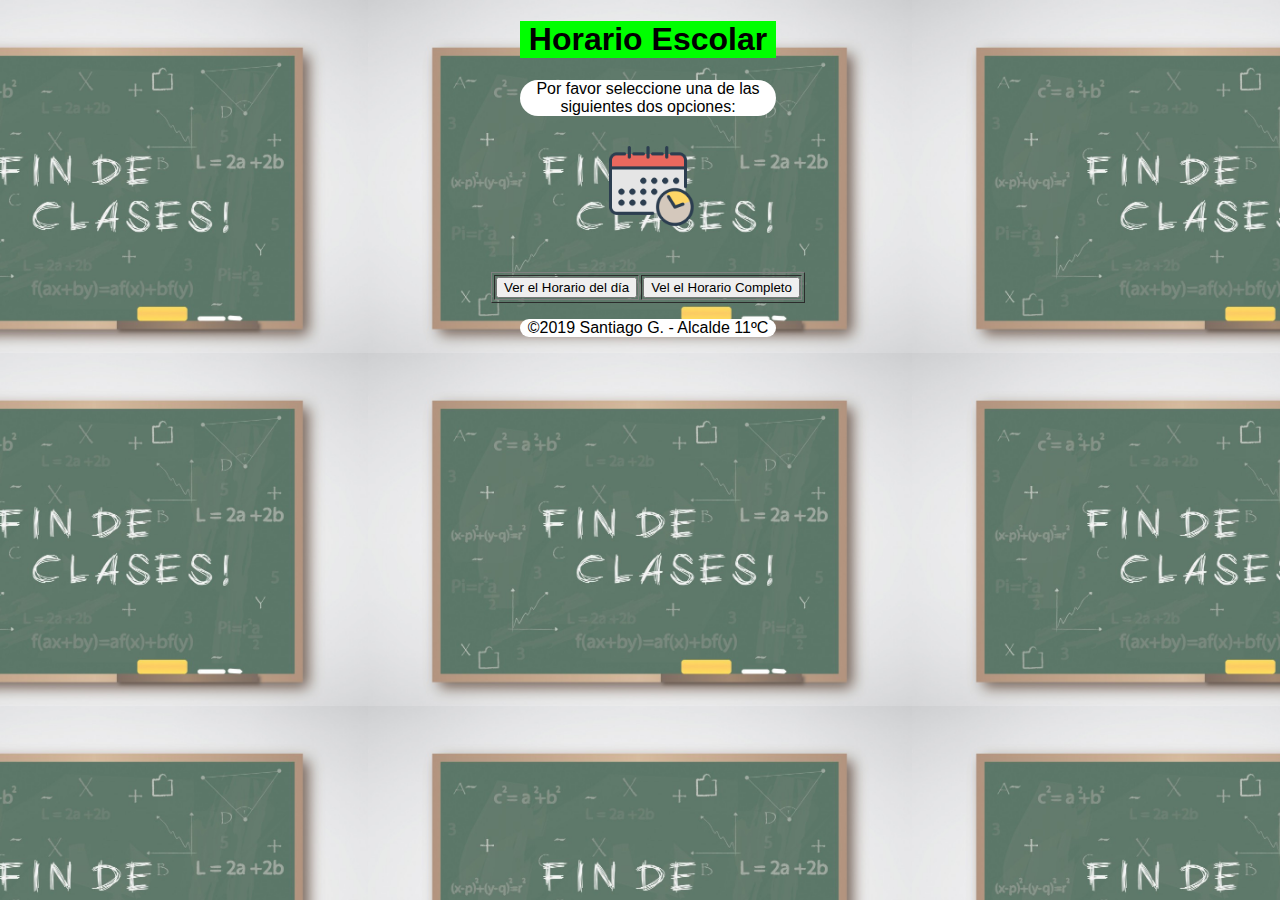
<file: index.html>
<!DOCTYPE html>
<html lang="es-419">
  <head>
    <!-- SEO -->
    <title>Horario - La Salle 11C | Horario Escolar</title>
    <meta name="description" content="Este es el horario online de Undecimo-C (11-C) del Colegio La Salle de Bucaramanga, es capaz de obtener el horario del día correcto según los ciclos estipulados.">
    <link href="URL" rel="canonical">
    <meta name="keywords" content="Horario,La Salle,Bucaramanga,Online,11-C,11C,Colegio">
    <meta name="author" content="Satiago Gutierrez - Alcalde 11C">
    <!-- Fin de SEO -->
    <link rel="stylesheet" type="text/css" href="css/fondo.css">
    <!-- Global site tag (gtag.js) - Google Analytics -->
    <script async src="https://www.googletagmanager.com/gtag/js?id=UA-136399262-1"></script>
    <script>
    window.dataLayer = window.dataLayer || [];
    function gtag(){dataLayer.push(arguments);}
    gtag('js', new Date());

    gtag('config', 'UA-136399262-1');
    </script>
    <meta charset="utf-8">
    <link rel="shortcut icon" href="img/favicon.ico" type="image/x-icon">
    <link rel="icon" href="img/favicon.ico" type="image/x-icon">
    <meta property="og:image" itemprop="image" content="img/300lasallebga.jpg">
  </head>
  <body>
  <style media="screen">
      p{
        background-color: white;
        width: 20%;
      }
      body{
        font-family: "Arial Rounded MT Bold", "Helvetica Rounded", Arial, sans-serif;
        width: 100%;
        height: 90%;
      }
      h1{
          width: 20%;
       }
    </style>
    <center>
    <h1>Horario Escolar</h1>
    <p>Por favor seleccione una de las siguientes dos opciones:</p>
    <img src="img/fondop.png" alt="Horario Escolar" width="100" height="100">
    <br>
    <br>
    <table border="1">
      <tr>
        <td>
        <button type="button" name="dia" onclick="location.href='https://www.salle11c.tk/dia.html';">Ver el Horario del día</button>
        </td>
        &nbsp;&nbsp;&nbsp;&nbsp;
        <td>
        <button type="button" name="completo" onclick="location.href='https://www.salle11c.tk/completo.html';">Vel el Horario Completo</button>
        </td>
      </tr>
    </table>
    <footer><p>©2019 Santiago G. - Alcalde 11ºC</p></footer>
    </center>
  </body>
</html>
</file>
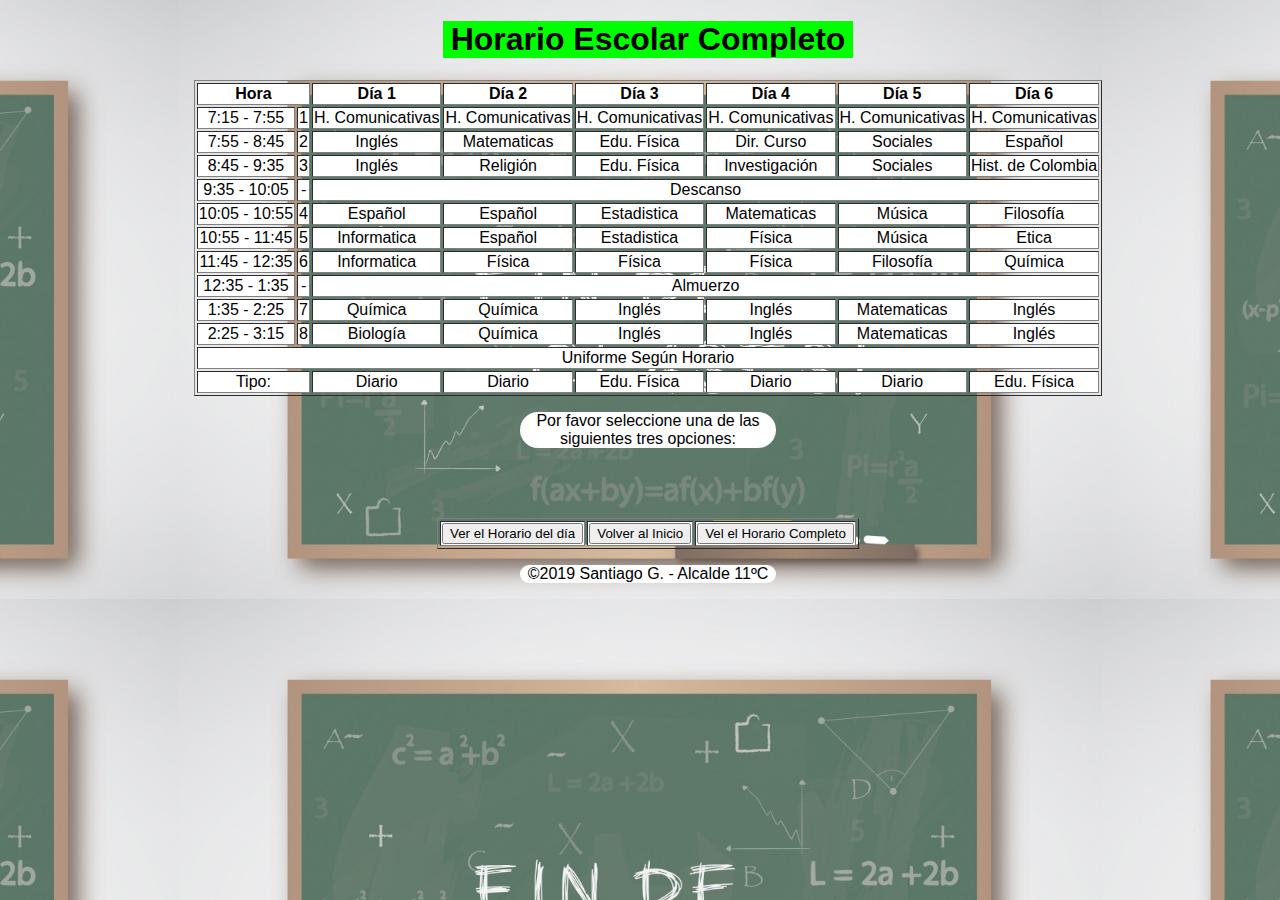
<file: completo.html>
<!DOCTYPE html>
<html lang="es-419">
  <head>
    <!-- SEO -->
    <title>Horario Completo - La Salle 11C | Horario Escolar</title
    <meta name="description" content="Este es el horario completo online de Undecimo-C (11-C) del Colegio La Salle de Bucaramanga, aquí encontrarás el horario estipulado para los 6 días que posee el horario.">
    <link href="URL" rel="canonical">
    <meta name="keywords" content="Horario,La Salle,Bucaramanga,Online,11-C,11C,Colegio,Completo">
    <meta name="author" content="Satiago Gutierrez - Alcalde 11C">
    <!-- Fin de SEO -->
    <!-- Global site tag (gtag.js) - Google Analytics -->
    <script async src="https://www.googletagmanager.com/gtag/js?id=UA-136399262-1"></script>
    <script>
    window.dataLayer = window.dataLayer || [];
    function gtag(){dataLayer.push(arguments);}
    gtag('js', new Date());

    gtag('config', 'UA-136399262-1');
    </script>

    <style media="screen">
      td, th{
        text-align: center;
        color: black;
        background-color: white;
      }
      body{
        font-family: "Arial Rounded MT Bold", "Helvetica Rounded", Arial, sans-serif;
        width: 100%;
        height: 90%;
      }
      p{
        background-color: white;
        width: 20%;
      }
      h1{
        width: 32%;
      }
    </style>
    <meta charset="utf-8">
    <link rel="shortcut icon" href="img/favicon.ico" type="image/x-icon">
    <link rel="icon" href="img/favicon.ico" type="image/x-icon">
    <link rel="stylesheet" type="text/css" href="css/fondo.css">
    <meta property="og:image" itemprop="image" content="img/300lasallebga.jpg">
  </head>
  <body>
    <center>
    <h1>Horario Escolar Completo</h1>
    <table border="1">
      <tr>
        <th colspan="2">Hora</th>
        <th>Día 1</th>
        <th>Día 2</th>
        <th>Día 3</th>
        <th>Día 4</th>
        <th>Día 5</th>
        <th>Día 6</th>
      </tr>
      <tr>
        <td>7:15 - 7:55</td>
        <td>1</td>
        <td>H. Comunicativas</td>
        <td>H. Comunicativas</td>
        <td>H. Comunicativas</td>
        <td>H. Comunicativas</td>
        <td>H. Comunicativas</td>
        <td>H. Comunicativas</td>
      </tr>
      <tr>
        <td>7:55 - 8:45</td>
        <td>2</td>
        <td id="c1l1">Error</td>
        <td id="c2l1">Error</td>
        <td id="c3l1">Error</td>
        <td id="c4l1">Error</td>
        <td id="c5l1">Error</td>
        <td id="c6l1">Error</td>
      </tr>
      <tr>
        <td>8:45 - 9:35</td>
        <td>3</td>
        <td id="c1l2">Error</td>
        <td id="c2l2">Error</td>
        <td id="c3l2">Error</td>
        <td id="c4l2">Error</td>
        <td id="c5l2">Error</td>
        <td id="c6l2">Error</td>
      </tr>
      <tr>
        <td>9:35 - 10:05</td>
        <td>-</td>
        <td colspan="6">Descanso</td>
      </tr>
      <tr>
        <td>10:05 - 10:55</td>
        <td>4</td>
        <td id="c1l3">Error</td>
        <td id="c2l3">Error</td>
        <td id="c3l3">Error</td>
        <td id="c4l3">Error</td>
        <td id="c5l3">Error</td>
        <td id="c6l3">Error</td>
      </tr>
      <tr>
        <td>10:55 - 11:45</td>
        <td>5</td>
        <td id="c1l4">Error</td>
        <td id="c2l4">Error</td>
        <td id="c3l4">Error</td>
        <td id="c4l4">Error</td>
        <td id="c5l4">Error</td>
        <td id="c6l4">Error</td>
      </tr>
      <tr>
        <td>11:45 - 12:35</td>
        <td>6</td>
        <td id="c1l5">Error</td>
        <td id="c2l5">Error</td>
        <td id="c3l5">Error</td>
        <td id="c4l5">Error</td>
        <td id="c5l5">Error</td>
        <td id="c6l5">Error</td>
      </tr>
      <tr>
        <td>12:35 - 1:35</td>
        <td>-</td>
        <td colspan="6">Almuerzo</td>
      </tr>
      <tr>
        <td>1:35 - 2:25</td>
        <td>7</td>
        <td id="c1l6">Error</td>
        <td id="c2l6">Error</td>
        <td id="c3l6">Error</td>
        <td id="c4l6">Error</td>
        <td id="c5l6">Error</td>
        <td id="c6l6">Error</td>
      </tr>
      <tr>
        <td>2:25 - 3:15</td>
        <td>8</td>
        <td id="c1l7">Error</td>
        <td id="c2l7">Error</td>
        <td id="c3l7">Error</td>
        <td id="c4l7">Error</td>
        <td id="c5l7">Error</td>
        <td id="c6l7">Error</td>
      </tr>
      <tr>
        <td colspan="8">Uniforme Según Horario</td>
      </tr>
      <tr>
        <td colspan="2">Tipo:</td>
        <td id="u1">Error</td>
        <td id="u2">Error</td>
        <td id="u3">Error</td>
        <td id="u4">Error</td>
        <td id="u5">Error</td>
        <td id="u6">Error</td>
      </tr>
    </table>
    <footer>
    <p>Por favor seleccione una de las siguientes tres opciones:</p>
    <br>
    <br>
    <table border="1">
      <tr>
        <td>
        <button type="button" name="dia" onclick="location.href='https://www.salle11c.tk/dia';">Ver el Horario del día</button>
        </td>
        <td>
        <button type="button" name="index" onclick="location.href='https://www.salle11c.tk';">Volver al Inicio</button>
        </td>
        &nbsp;&nbsp;&nbsp;&nbsp;
        <td>
        <button type="button" name="completo" onclick="location.href='https://www.salle11c.tk/completo';">Vel el Horario Completo</button>
        </td>
      </tr>
    </table>
    <p>©2019 Santiago G. - Alcalde 11ºC</p></footer>
    </center>
    <script src="scripts/horario.js" charset="utf-8"></script>
  </body>
</html>
</file>
<file: css/fondo.css>
body{
  background-image:url('../img/finde.jpg');
  background-repeat:;
  background-size:contain;
  background-position:center;
}
p{
  border: 2px;
  border-radius: 25px;
}
h1{
  background-color: lime;
}
</file>
